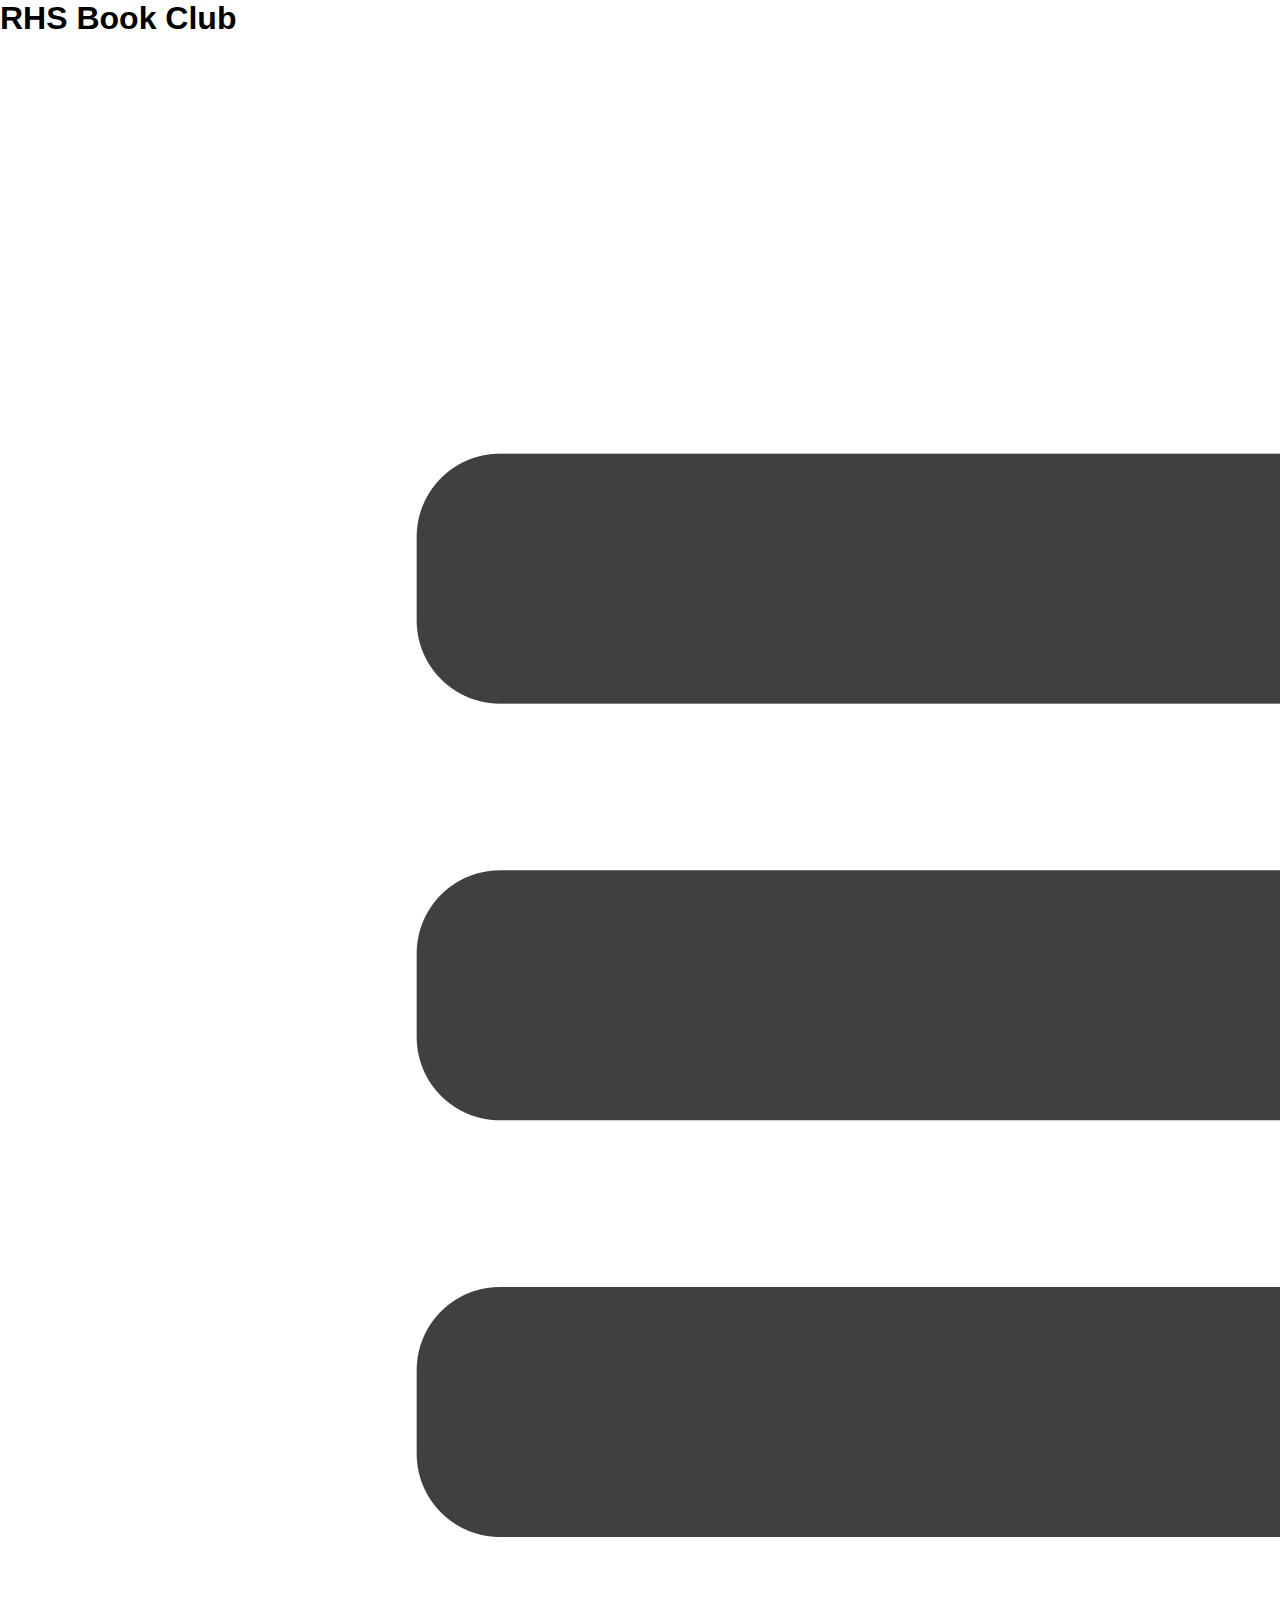
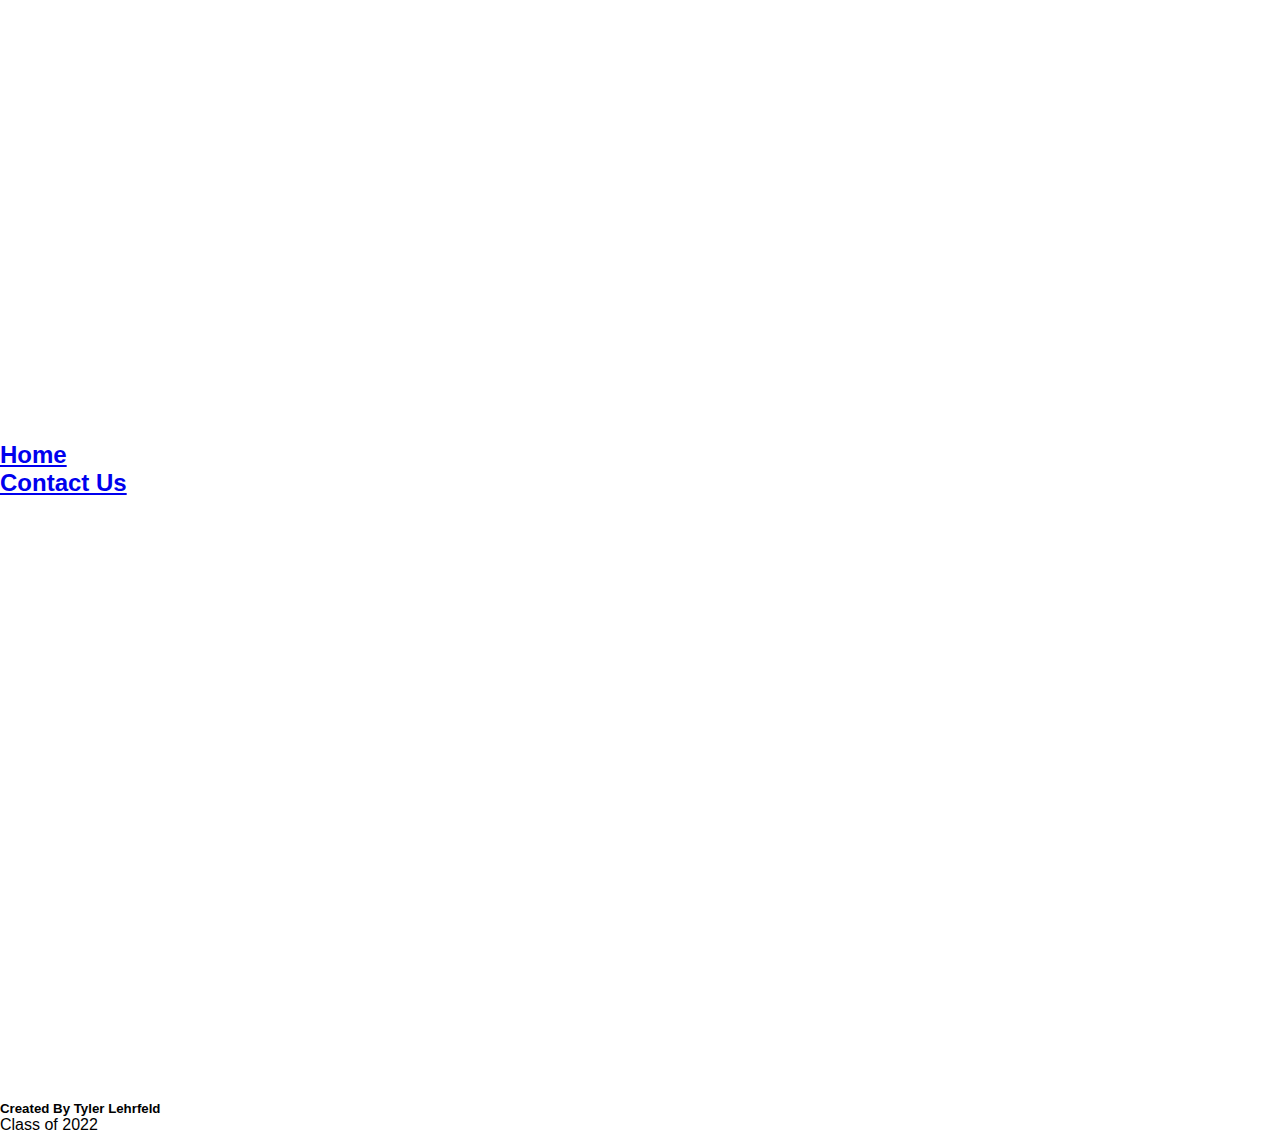
<file: docs/Calendar.html>
<!DOCTYPE html>
<html>

<head>
    <title>Book Club!</title>
    <script src="bookclub.js" defer></script>
    <link rel="stylesheet" href="bookclub.css">

</head>

<body id="body">
    <div id= "shield">
        
    </div>
    <div id="buttonprotector">

    </div>

    <div id="all">
        <div id="header">
            <div id="topHeader">
                <h1 id="headerText">RHS Book Club</h1>
            </div>
            <div id="bottomHeader">
                <div id="menuButton">
                    <div id="box">
                        <img src="menu.png" alt="" id="menuImg">
                    </div>
                </div>

            </div>
        </div>

        <div id="mainPage">
            <div id="menu">
                <div id="optionOne" class = "links">
                    <h2>
                        <a href="index.html">Home</a>
                    </h2>
                </div>
                <div id="optionTwo" class="links">
                    <h2>
                        <a href="Contact.html">Contact Us</a>
                    </h2>
                </div>
            </div>
            <div id="description">
                <div id="form2">
                    <iframe
                        src="https://calendar.google.com/calendar/embed?src=c_jmt6uk0753t4o4sqot5lu0r11k%40group.calendar.google.com&ctz=America%2FNew_York"
                        style="border: 0" width="800" height="600" frameborder="0" scrolling="no"></iframe>
                </div>
            </div>
        </div>
        <div id="footer">
            <h5>
                Created By Tyler Lehrfeld
            </h5>
            <p>
                Class of 2022
            </p>


        </div>
    </div>
    </div>
</body>

</html>
</file>
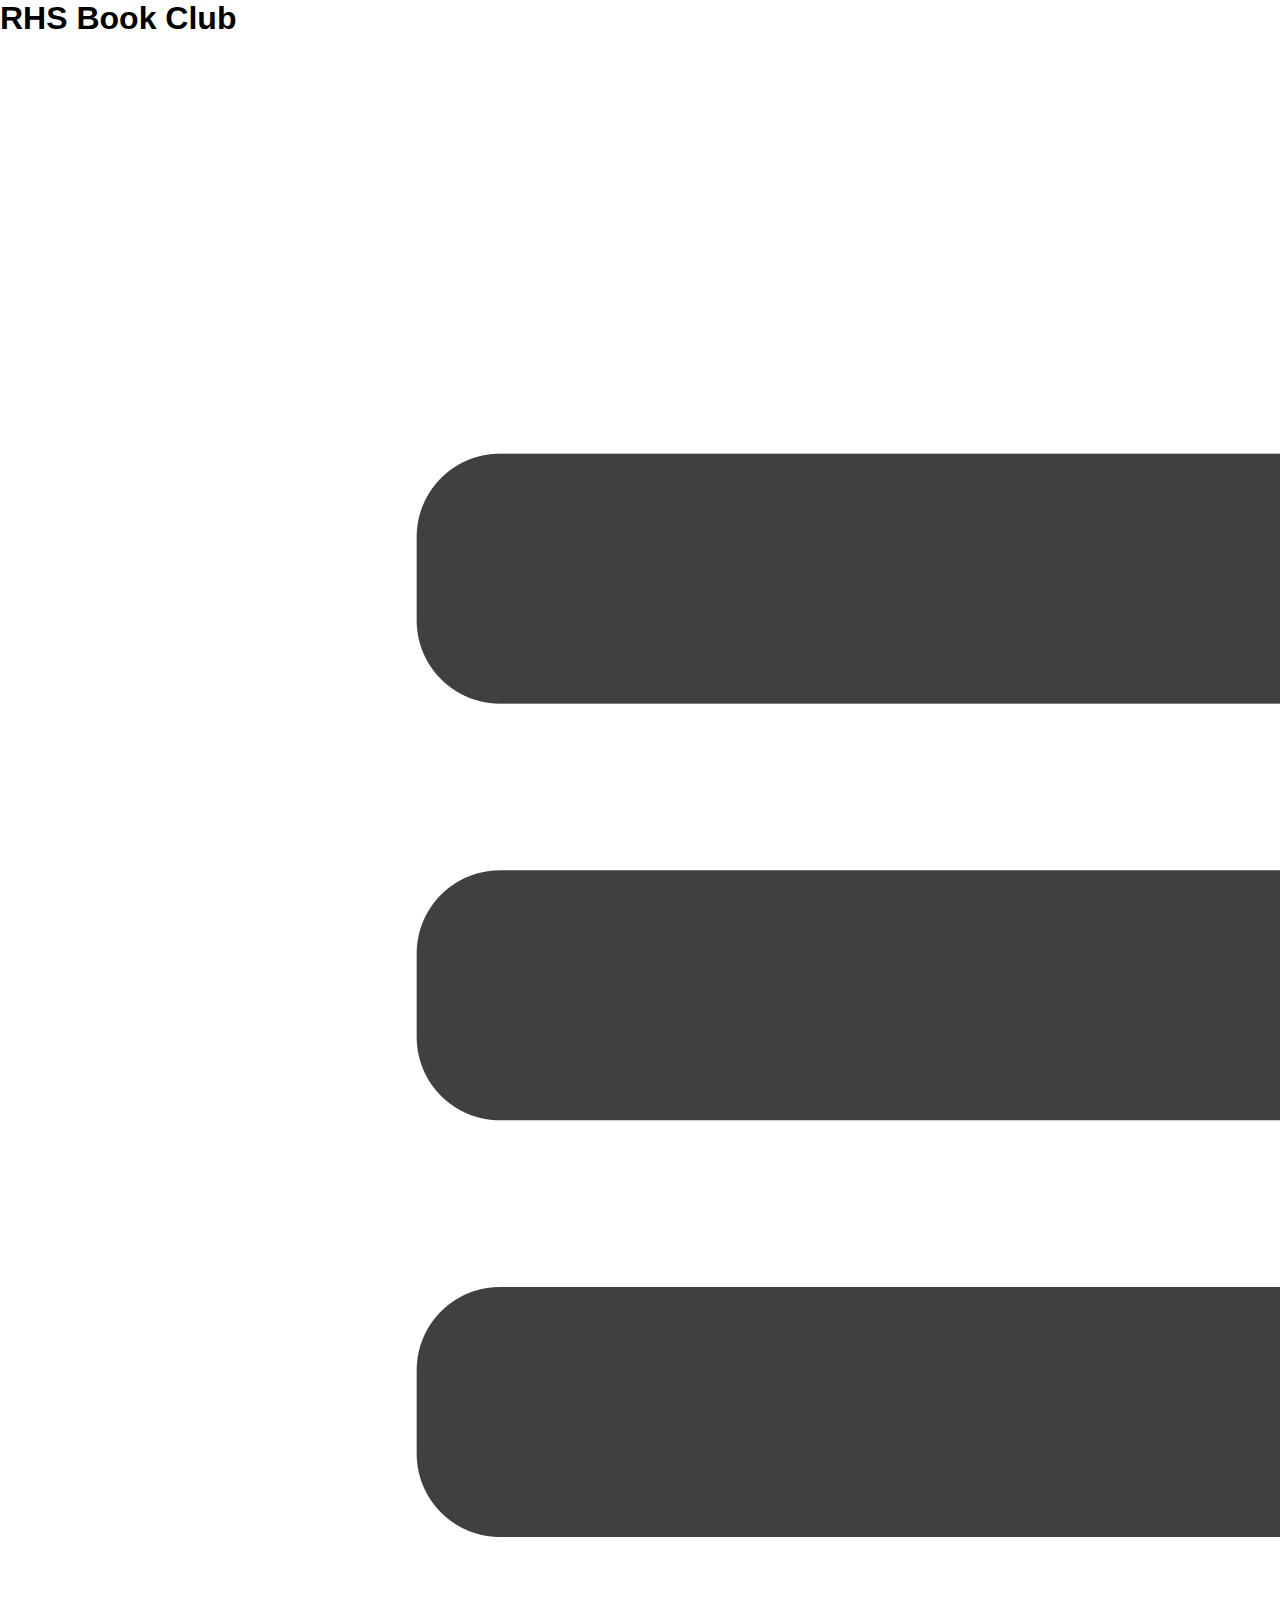
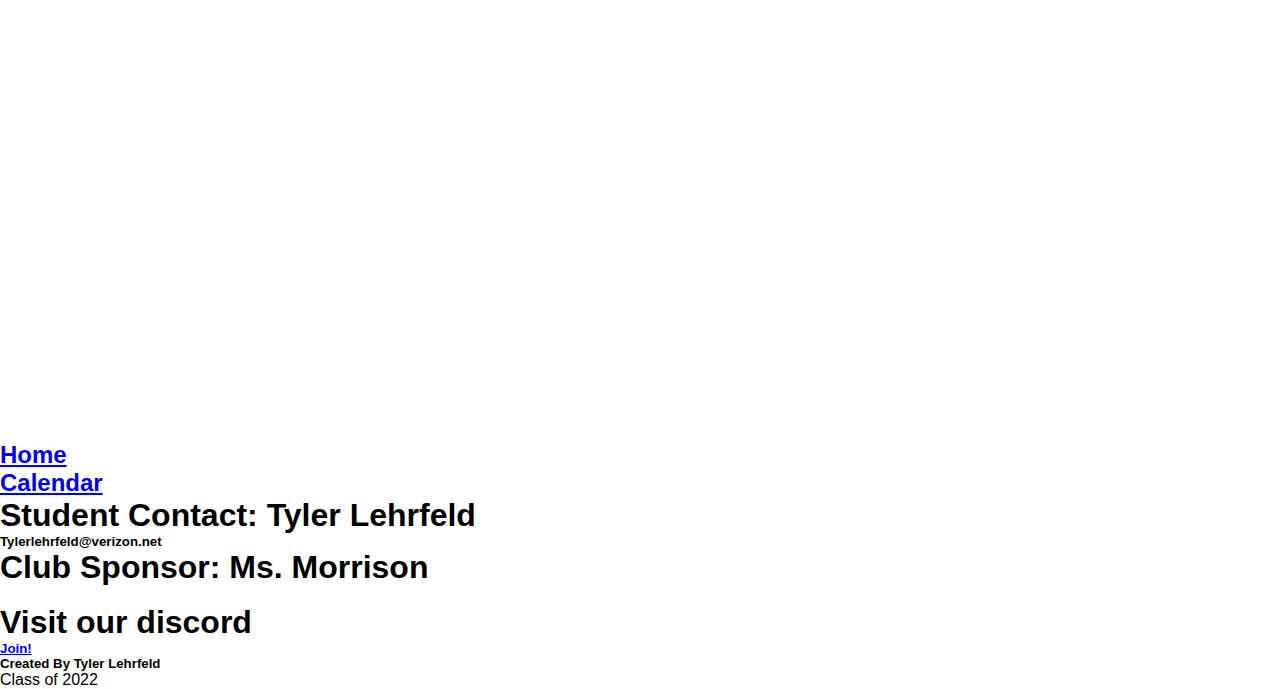
<file: docs/Contact.html>
<!DOCTYPE html>
<html>

<head>
    <title>Book Club</title>
    <script src="bookclub.js" defer></script>
    <link rel="stylesheet" href="bookclub.css">

</head>

<body id="body">
    <div id= "shield">
        
    </div>
    <div id="buttonprotector">

    </div>

    <div id="all">
        <div id="header">
            <div id="topHeader">
                <h1 id="headerText">RHS Book Club</h1>
            </div>
            <div id="bottomHeader">
                <div id="menuButton">
                    <div id="box">
                        <img src="menu.png" alt="" id="menuImg">
                    </div>
                </div>

            </div>
        </div>

        <div id="mainPage">
            <div id="menu">
                <div id="optionOne" class ="links">
                    <h2>
                        <a href="index.html">Home</a>
                    </h2>
                </div>
                <div id="optionTwo" class = "links">
                    <h2>
                        <a href="Calendar.html">Calendar</a>
                    </h2>
                </div>
            </div>
            <div id="description">
                <div id="form">


                    <div id="centerDesc">


                        <h1 class = "contactinfo">
                            Student Contact: Tyler Lehrfeld
                        </h1>
                        <h5 class = "contactinfosmall">
                            Tylerlehrfeld@verizon.net
                        </h5>
                        <h1 class = "contactinfo">Club Sponsor: Ms. Morrison</h1>
                        <br>
                        <h1 class = "contactinfo">
                            Visit our discord
                        </h1>
                        <div id="join" class="links">
                            <h5 class = "contactinfosmall">
                                <a href="https://discord.gg/cXyJhufnZa">Join!</a>

                            </h5>
                        </div>

                    </div>
                </div>
            </div>
        </div>
        <div id="footer">
            <h5>
                Created By Tyler Lehrfeld
            </h5>
            <p>
                Class of 2022
            </p>


        </div>
    </div>
    </div>
</body>

</html>
</file>
<file: docs/bookclub.css>
* {
    box-sizing: border-box;
    margin: 0;
    padding: 0;
    font-family: 'Kumbh Sans', sans-serif;
    scroll-behavior: smooth;
  }
  
  .navbar {
    background: white;
    height: 80px;
    display: flex;
    justify-content: center;
    align-items: center;
    font-size: 1.2rem;
    position: sticky;
    top: 0;
    z-index: 999;
  }
  
  .navbar__container {
    display: flex;
    justify-content: space-between;
    height: 80px;
    z-index: 1;
    width: 100%;
    max-width: 1300px;
    margin: 0 auto;
    padding: 0 50px;
  }
  
  #navbar__logo {
    background-color: #ff8177;
    background-image: linear-gradient(to top, black 0%, purple 100%);
    background-size: 100%;
    -webkit-background-clip: text;
    -moz-background-clip: text;
    -webkit-text-fill-color: transparent;
    -moz-text-fill-color: transparent;
    display: flex;
    align-items: center;
    cursor: pointer;
    text-decoration: none;
    font-size: 2rem;
  }
  
  .navbar__menu {
    display: flex;
    align-items: center;
    list-style: none;
  }
  
  .navbar__item {
    height: 80px;
  }
  
  .navbar__links {
    color: black;
    display: flex;
    align-items: center;
    justify-content: center;
    width: 125px;
    text-decoration: none;
    height: 100%;
    transition: all 0.3s ease;
  }
  
  .navbar__btn {
    display: flex;
    justify-content: center;
    align-items: center;
    padding: 0 1rem;
    width: 100%;
  }
  
  .button {
    display: flex;
    justify-content: center;
    align-items: center;
    text-decoration: none;
    padding: 10px 20px;
    height: 100%;
    width: 100%;
    border: none;
    outline: none;
    border-radius: 4px;
    background: #833ab4;
    background: -webkit-linear-gradient(to right, black, purple);
    background: linear-gradient(to right, black, purple);
    color: #fff;
    transition: all 0.3s ease;
  }
  
  .navbar__links:hover {
    color: #d863e7;
    transition: all 0.3s ease;
  }
  
  @media screen and (max-width: 960px) {
    .navbar__container {
      display: flex;
      justify-content: space-between;
      height: 80px;
      z-index: 1;
      width: 100%;
      max-width: 1300px;
      padding: 0;
    }
  
    .navbar__menu {
      display: grid;
      grid-template-columns: auto;
      margin: 0;
      width: 100%;
      position: absolute;
      top: -1000px;
      opacity: 1;
      transition: all 0.5s ease;
      z-index: -1;
    }
  
    .navbar__menu.active {
      background: white;
      top: 100%;
      opacity: 1;
      transition: all 0.5s ease;
      z-index: 99;
      height: 60vh;
      font-size: 1.6rem;
    }
  
    #navbar__logo {
      padding-left: 25px;
    }
  
    .navbar__toggle .bar {
      width: 25px;
      height: 3px;
      margin: 5px auto;
      transition: all 0.3s ease-in-out;
      background: black;
    }
  
    .navbar__item {
      width: 100%;
    }
  
    .navbar__links {
      text-align: center;
      padding: 2rem;
      width: 100%;
      display: table;
    }
  
    .navbar__btn {
      padding-bottom: 2rem;
    }
  
    .button {
      display: flex;
      justify-content: center;
      align-items: center;
      width: 80%;
      height: 80px;
      margin: 0;
    }
  
    #mobile-menu {
      position: absolute;
      top: 20%;
      right: 5%;
      transform: translate(5%, 20%);
    }
  
    .navbar__toggle .bar {
      display: block;
      cursor: pointer;
    }
  
    #mobile-menu.is-active .bar:nth-child(2) {
      opacity: 0;
    }
  
    #mobile-menu.is-active .bar:nth-child(1) {
      transform: translateY(8px) rotate(45deg);
    }
  
    #mobile-menu.is-active .bar:nth-child(3) {
      transform: translateY(-8px) rotate(-45deg);
    }
  }

  /* hero */
  .hero {
  
   
    padding: 200px 0;
  }
  
  .hero__container {
    display: flex;
    flex-direction: column;
    justify-content: center;
    align-items: center;
    max-width: 1200px;
    margin: 0 auto;
    height: 90%;
    text-align: center;
    padding: 30px;
  }
  
  .hero__heading {
    font-size: 100px;
    margin-bottom: 24px;
    color: black;
  }
  
  .hero__heading span {
    background: #ee0979; 
    background: -webkit-linear-gradient(
      to right,
      #ff6a00,
      #ee0979
    ); 
    background: linear-gradient(
      to right,
     #000000,
     #da22ff
    ); 
    background-size: 100%;
    -webkit-background-clip: text;
    -moz-background-clip: text;
    -webkit-text-fill-color: transparent;
    -mo-text-fill-color: transparent;
  }
  
  .hero__description {
    font-size: 60px;

    background: -webkit-linear-gradient(
      to right,
      #9114ff,
      #da22ff
    ); 
    background: linear-gradient(
      to right,
      #000000,
      #da22ff
    ); 
    background-size: 100%;
    -webkit-background-clip: text;
    -moz-background-clip: text;
    -webkit-text-fill-color: transparent;
    -moz-text-fill-color: transparent;
  }
  
  .hero__description {
      font-size: 60px;
  }

  .highlight {
      border-bottom: 4px solid rgb (132, 0, 255);
  }

  @media screen and (max-width: 768px) {
      .hero__heading {
          font-size: 60px;
      }
      .hero__description {
          font-size: 40px;
      }
      
  }
  /* curbook */
  .main {
      padding: 10rem 0;
  }

  .main__container {
      display: grid;
      grid-template-columns: 1fr 1fr;
      justify-content: center;
      margin: 0 auto;
      height: 90%;
      z-index: 1;
      width: 100%;
      max-width: 1300px;
      padding: 0 50px;
  }

  .main__content {
      color: black;
      width: 100%;
  }

  .main__content h1 {
    font-size: 2rem;
    background-color: #ff8177;
    background-image: linear-gradient(to top, black 0%, purple 100%);
    background-size: 100%;
    -webkit-background-clip: text;
    -moz-background-clip: text;
    -webkit-text-fill-color: transparent;
    -moz-text-fill-color: transparent;
    text-transform: uppercase;
    margin-bottom: 32px;

  }

  .main__content h2 {
    font-size: 60px;

    background: -webkit-linear-gradient(
      to right,
      #9114ff,
      #da22ff
    ); 
    background: linear-gradient(
      to right,
      #000000,
      #da22ff
    ); 
    background-size: 100%;
    -webkit-background-clip: text;
    -moz-background-clip: text;
    -webkit-text-fill-color: transparent;
    -moz-text-fill-color: transparent;
  }

  .main__content p {
    margin-top: 1rem;
    font-size: 2rem;
    font-weight: 700;
  }

  .main__btn {
      font-size: 1.8rem;
      background: #833ab4;
      background: -webkit-linear-gradient(to right, black, purple);
      background: linear-gradient(to right, black, purple);
      padding: 20px 60px;
      border: none;
      border-radius: 4px;
      margin-top: 2rem;
      cursor: pointer;
      position: relative;
      transition: all 0.35s;
      outline: none;
  }

  .main__btn a {
      position: relative;
      z-index: 2;
      color: white;
      text-decoration: none;
  }

  .main__btn:after {
      position: absolute;
      content: '';
      top:0;
      left: 0;
      width: 0;
      height: 100%;
      background: black;
      transition: all 0.35s;
      border-radius: 4px;
  }
  .main__btn:hover{
    color: white;
  }
  
  .main__btn:hover:after {
      width: 100%;
  }

  .main__img--container {
      text-align: center;
  }

  .main__img--card {
      margin: 100px;
      height: 500px;
      width: 500px;
      border-radius: 4px;
      display: flex;
      flex-direction: column;
      justify-content: center;
      color: white;
      background-image: linear-gradient(to right, cyan 0%, purple 100%);

  }

  .fa-layer-group,
  .fa-users {
      font-size: 14rem;
  }

  #card-2 {
    background: #c5722f;
    background: -webkit-linear-gradient(to right, rgb(253, 25, 25), rgb(204, 81, 32));
    background: linear-gradient(to right, rgb(253, 25, 25), rgb(204, 81, 32));
  }

  @media screen and (max-width: 1100px) {
      .main__container {
          display: grid;
          grid-template-columns: 1fr;
          align-items: center;
          justify-content: center;
          width: 100%;
          margin: 0 auto;
          height: 90%;
      }

  .main__img--container {
      display: flex;
      justify-content: center;
  }

  .main__img--card {
      height: 425px;
      width: 425px;
  }
  .main__content {
      text-align: center;
      margin-bottom: 4rem;
  }
  .main__content h1 {
      font-size: 2.5rem;
      margin-top: 2rem;
  }
  .main__content h2 {
    font-size: 3rem;
    }
    .main__content p {
    margin-top:1rem;
    font-size: 1.5rem;
    
    }
}
@media screen and (max-width: 480px) {
    .main__img--card {
        width: 250px;
        height: 250px;
    }

    .fa-users, .fa-layer-group {
        font-size: 4rem;
    }

    .main__content h1 {
        font-size: 2rem;
        margin-top: 3rem;
    }
    .main__content h2 {
        font-size: 2rem;
    }
    .main__content p {
        margin-top:2rem;  
    }
    .main__btn {
        padding: 12px 36px;
        margin: 2.5rem 0;
    }
}

/* archives */
.archive {
  
    display: flex;
    flex-direction: column;
    justify-content: center;
    align-items: center;
    height: 100%;
    padding: 10rem 0;
  }
  
  .archive h1 {
    background-color: #fc00ff;
    background-image: linear-gradient(to right, #00dbde 0%, #fc00ff 100%);
    background-size: 100%;
    -webkit-background-clip: text;
    -moz-background-clip: text;
    -webkit-text-fill-color: transparent;
    -moz-text-fill-color: transparent;
    margin-bottom: 5rem;
    font-size: 2.5rem;
  }
  
  .archive__wrapper {
    display: grid;
    grid-template-columns: 1fr 1fr 1fr 1fr;
    grid-template-rows: 1fr;
  }
  
  .archive__card {
    margin: 10px;
    height: 425px;
    width: 300px;
    border-radius: 4px;
    display: flex;
    flex-direction: column;
    justify-content: center;
    color: #fff;
    background-image: linear-gradient(-60deg, #00dbde 0%, #fc00ff 100%);
    transition: 0.3s ease-in;
  }
  
  .archive__card:nth-child(2) {
    background: #1fa2ff; /* fallback for old browsers */
    background: -webkit-linear-gradient(
        -60deg,
      #00dbde,
      #fc00ff
 
    ); /* Chrome 10-25, Safari 5.1-6 */
    background: linear-gradient(
    -60deg,
      #00dbde,
      #fc00ff
    ); /* W3C, IE 10+/ Edge, Firefox 16+, Chrome 26+, Opera 12+, Safari 7+ */
  }
  
  .archive__card:nth-child(3) {
    background-image: linear-gradient(
        -60deg,
        #00dbde,
        #fc00ff
     
    );
  }
  .archive__card h2 {
      text-align: center;
  }

  .archive__card p {
      text-align: center;
      margin-top: 24px;
      font-size: 20px;
  }

  .archive__btn {
      display: flex;
      justify-content: center;
      margin-top: 16px;
  }

  .archive__card button {
      color: black;
      padding: 0px 0px;
      border: none;
      outline: none;
      border-radius: 4px;
      background: white;
      font-size: 0rem;
  }

  .archive__card button:hover {
      cursor: pointer;
  }

  .archive__card:hover {
      transform: scale(1.075);
      transition: 0.3 eas-in;
      cursor: pointer;
  }

  @media screen and (max-width: 1300px) {
      .archive__wrapper {
          grid-template-columns: 1fr 1fr;
      }
  }
  @media screen and (max-width: 768px) {
  .archive__wrapper {
      grid-template-columns: 1fr;
  }
  .archive__but {
    color: black;
}
}

/* footer */
.footer__container {
  padding: 5rem 0;
  display: flex;
  flex-direction: column;
  justify-content: center;
  align-items: center;
}

#footer__logo {
  color: black;
  display: flex;
  align-items: left;
  cursor: pointer;
  text-decoration: none;
  font-size: 2rem;
}

.footer__links {
  width: 100%;
  max-width: 1000px;
  display: flex;
  justify-content: center;
}

.footer__link--wrapper {
  display: flex;
}

.footer__link--items {
  display: flex;
  flex-direction: column;
  align-items: flex-start;
  margin: 16px;
  text-align: left;
  width: 160px;
  box-sizing: border-box;
}

.footer__link--items h2 {
  margin-bottom: 16px;
  
}

.footer__link--items a{
  color: black;
  text-decoration: none;
  margin-bottom: 0.5rem;
}

.footer__link--items a:hover {
  color: purple;
  transition: 0.3 ease-out
}

.social__icon--link {
  color: black;
  font-size: 24px;
}

.social__media {
  max-width: 1000px;
  width: 100%;
}

.social__media--wrap {
  display: flex;
  justify-content: space-between;
  align-items: center;
  width: 90%;
  max-width: 1000px;
  margin: 10px auto 0 auto;
}

.social__icons {
  display: flex;
  justify-content: space-between;
  align-items: center;
  width: 150px;
}
.website__rights {
  color: black;
}

@media screen and (max-width: 820px){
  .footer__links {
    padding: 2rem;
  }
  .footer__logo {
    margin-bottom: 2rem;
  }
}

@media screen and (max-width: 480px) {
  .footer__link--items {
    margin: 0;
    padding: 10px;
    width: 100%;
  }
  
}
</file>
